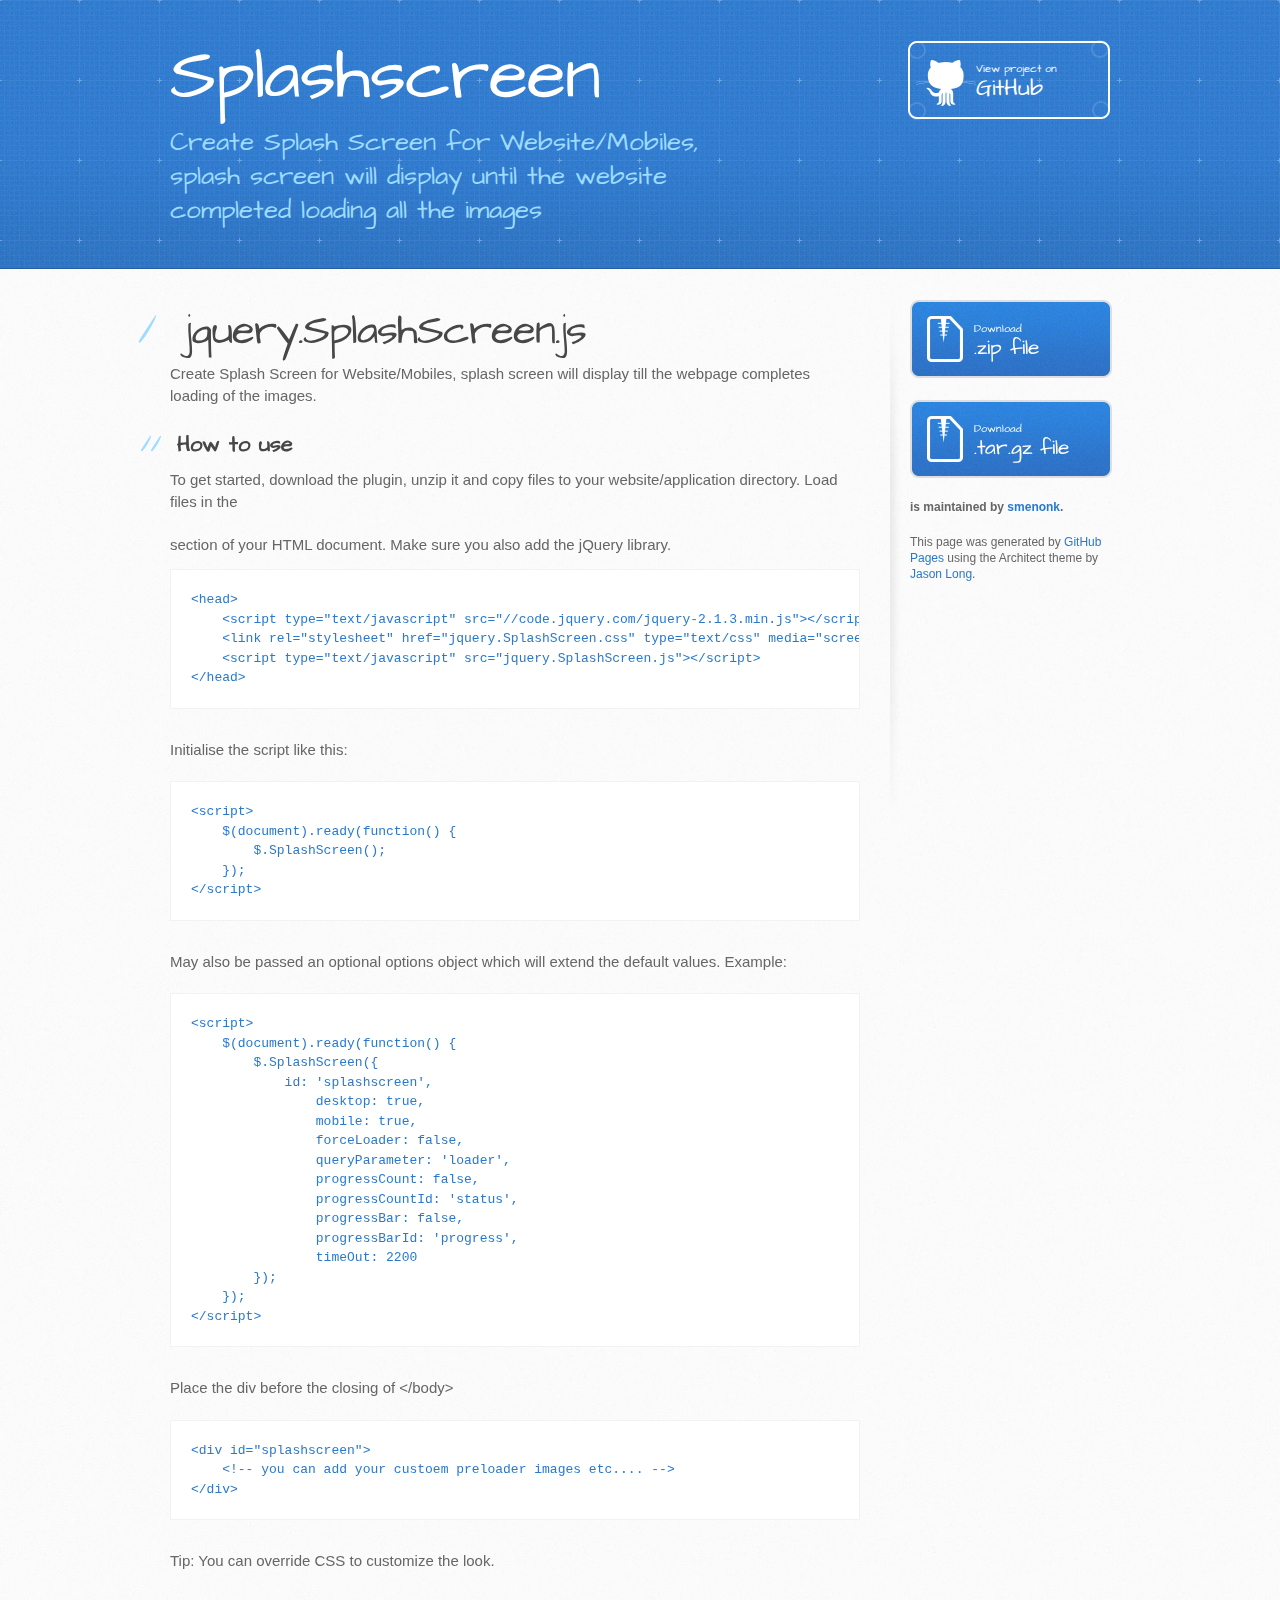
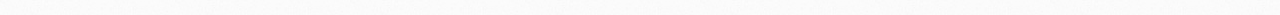
<file: index.html>
<!DOCTYPE html>
<html>
  <head>
    <meta charset='utf-8'>
    <meta http-equiv="X-UA-Compatible" content="chrome=1">
    <meta name="viewport" content="width=device-width, initial-scale=1, maximum-scale=1">
    <link href='https://fonts.googleapis.com/css?family=Architects+Daughter' rel='stylesheet' type='text/css'>
    <link rel="stylesheet" type="text/css" href="stylesheets/stylesheet.css" media="screen">
    <link rel="stylesheet" type="text/css" href="stylesheets/pygment_trac.css" media="screen">
    <link rel="stylesheet" type="text/css" href="stylesheets/print.css" media="print">

    <!--[if lt IE 9]>
    <script src="//html5shiv.googlecode.com/svn/trunk/html5.js"></script>
    <![endif]-->

    <title>Splashscreen by smenonk</title>
  </head>

  <body>
    <header>
      <div class="inner">
        <h1>Splashscreen</h1>
        <h2>Create Splash Screen for Website/Mobiles, splash screen will display until the website completed loading all the images</h2>
        <a href="https://github.com/smenonk/SplashScreen" class="button"><small>View project on</small> GitHub</a>
      </div>
    </header>

    <div id="content-wrapper">
      <div class="inner clearfix">
        <section id="main-content">
          <h1>
<a id="jquerysplashscreenjs" class="anchor" href="#jquerysplashscreenjs" aria-hidden="true"><span class="octicon octicon-link"></span></a>jquery.SplashScreen.js</h1>

<p>Create Splash Screen for Website/Mobiles, splash screen will display till the webpage completes loading of the images.</p>

<h2>
<a id="how-to-use" class="anchor" href="#how-to-use" aria-hidden="true"><span class="octicon octicon-link"></span></a>How to use</h2>

<p>To get started, download the plugin, unzip it and copy files to your website/application directory.
Load files in the </p> section of your HTML document. Make sure you also add the jQuery library.

<pre><code>&lt;head&gt;
    &lt;script type="text/javascript" src="//code.jquery.com/jquery-2.1.3.min.js"&gt;&lt;/script&gt;
    &lt;link rel="stylesheet" href="jquery.SplashScreen.css" type="text/css" media="screen" /&gt;
    &lt;script type="text/javascript" src="jquery.SplashScreen.js"&gt;&lt;/script&gt;
&lt;/head&gt;
</code></pre>

<p>Initialise the script like this:</p>

<pre><code>&lt;script&gt;
    $(document).ready(function() {
        $.SplashScreen();
    });
&lt;/script&gt;
</code></pre>

<p>May also be passed an optional options object which will extend the default values. Example:</p>

<pre><code>&lt;script&gt;
    $(document).ready(function() {
        $.SplashScreen({
            id: 'splashscreen',
                desktop: true,
                mobile: true,
                forceLoader: false,
                queryParameter: 'loader',
                progressCount: false,
                progressCountId: 'status',
                progressBar: false,
                progressBarId: 'progress',
                timeOut: 2200
        });
    });
&lt;/script&gt;
</code></pre>

<p>Place the div before the closing of &lt;/body&gt;</p>

<pre><code>&lt;div id="splashscreen"&gt;
    &lt;!-- you can add your custoem preloader images etc.... --&gt;
&lt;/div&gt; 
</code></pre>

<p>Tip: You can override CSS to customize the look.</p>
        </section>

        <aside id="sidebar">
          <a href="https://github.com/smenonk/SplashScreen/zipball/master" class="button">
            <small>Download</small>
            .zip file
          </a>
          <a href="https://github.com/smenonk/SplashScreen/tarball/master" class="button">
            <small>Download</small>
            .tar.gz file
          </a>

          <p class="repo-owner"><a href="https://github.com/smenonk/SplashScreen"></a> is maintained by <a href="https://github.com/smenonk">smenonk</a>.</p>

          <p>This page was generated by <a href="https://pages.github.com">GitHub Pages</a> using the Architect theme by <a href="https://twitter.com/jasonlong">Jason Long</a>.</p>
        </aside>
      </div>
    </div>

  
  </body>
</html>
</file>
<file: stylesheets/pygment_trac.css>
.highlight  { background: #ffffff; }
.highlight .c { color: #999988; font-style: italic } /* Comment */
.highlight .err { color: #a61717; background-color: #e3d2d2 } /* Error */
.highlight .k { font-weight: bold } /* Keyword */
.highlight .o { font-weight: bold } /* Operator */
.highlight .cm { color: #999988; font-style: italic } /* Comment.Multiline */
.highlight .cp { color: #999999; font-weight: bold } /* Comment.Preproc */
.highlight .c1 { color: #999988; font-style: italic } /* Comment.Single */
.highlight .cs { color: #999999; font-weight: bold; font-style: italic } /* Comment.Special */
.highlight .gd { color: #000000; background-color: #ffdddd } /* Generic.Deleted */
.highlight .gd .x { color: #000000; background-color: #ffaaaa } /* Generic.Deleted.Specific */
.highlight .ge { font-style: italic } /* Generic.Emph */
.highlight .gr { color: #aa0000 } /* Generic.Error */
.highlight .gh { color: #999999 } /* Generic.Heading */
.highlight .gi { color: #000000; background-color: #ddffdd } /* Generic.Inserted */
.highlight .gi .x { color: #000000; background-color: #aaffaa } /* Generic.Inserted.Specific */
.highlight .go { color: #888888 } /* Generic.Output */
.highlight .gp { color: #555555 } /* Generic.Prompt */
.highlight .gs { font-weight: bold } /* Generic.Strong */
.highlight .gu { color: #800080; font-weight: bold; } /* Generic.Subheading */
.highlight .gt { color: #aa0000 } /* Generic.Traceback */
.highlight .kc { font-weight: bold } /* Keyword.Constant */
.highlight .kd { font-weight: bold } /* Keyword.Declaration */
.highlight .kn { font-weight: bold } /* Keyword.Namespace */
.highlight .kp { font-weight: bold } /* Keyword.Pseudo */
.highlight .kr { font-weight: bold } /* Keyword.Reserved */
.highlight .kt { color: #445588; font-weight: bold } /* Keyword.Type */
.highlight .m { color: #009999 } /* Literal.Number */
.highlight .s { color: #d14 } /* Literal.String */
.highlight .na { color: #008080 } /* Name.Attribute */
.highlight .nb { color: #0086B3 } /* Name.Builtin */
.highlight .nc { color: #445588; font-weight: bold } /* Name.Class */
.highlight .no { color: #008080 } /* Name.Constant */
.highlight .ni { color: #800080 } /* Name.Entity */
.highlight .ne { color: #990000; font-weight: bold } /* Name.Exception */
.highlight .nf { color: #990000; font-weight: bold } /* Name.Function */
.highlight .nn { color: #555555 } /* Name.Namespace */
.highlight .nt { color: #000080 } /* Name.Tag */
.highlight .nv { color: #008080 } /* Name.Variable */
.highlight .ow { font-weight: bold } /* Operator.Word */
.highlight .w { color: #bbbbbb } /* Text.Whitespace */
.highlight .mf { color: #009999 } /* Literal.Number.Float */
.highlight .mh { color: #009999 } /* Literal.Number.Hex */
.highlight .mi { color: #009999 } /* Literal.Number.Integer */
.highlight .mo { color: #009999 } /* Literal.Number.Oct */
.highlight .sb { color: #d14 } /* Literal.String.Backtick */
.highlight .sc { color: #d14 } /* Literal.String.Char */
.highlight .sd { color: #d14 } /* Literal.String.Doc */
.highlight .s2 { color: #d14 } /* Literal.String.Double */
.highlight .se { color: #d14 } /* Literal.String.Escape */
.highlight .sh { color: #d14 } /* Literal.String.Heredoc */
.highlight .si { color: #d14 } /* Literal.String.Interpol */
.highlight .sx { color: #d14 } /* Literal.String.Other */
.highlight .sr { color: #009926 } /* Literal.String.Regex */
.highlight .s1 { color: #d14 } /* Literal.String.Single */
.highlight .ss { color: #990073 } /* Literal.String.Symbol */
.highlight .bp { color: #999999 } /* Name.Builtin.Pseudo */
.highlight .vc { color: #008080 } /* Name.Variable.Class */
.highlight .vg { color: #008080 } /* Name.Variable.Global */
.highlight .vi { color: #008080 } /* Name.Variable.Instance */
.highlight .il { color: #009999 } /* Literal.Number.Integer.Long */

.type-csharp .highlight .k { color: #0000FF }
.type-csharp .highlight .kt { color: #0000FF }
.type-csharp .highlight .nf { color: #000000; font-weight: normal }
.type-csharp .highlight .nc { color: #2B91AF }
.type-csharp .highlight .nn { color: #000000 }
.type-csharp .highlight .s { color: #A31515 }
.type-csharp .highlight .sc { color: #A31515 }
</file>
<file: stylesheets/print.css>
html, body, div, span, applet, object, iframe,
h1, h2, h3, h4, h5, h6, p, blockquote, pre,
a, abbr, acronym, address, big, cite, code,
del, dfn, em, img, ins, kbd, q, s, samp,
small, strike, strong, sub, sup, tt, var,
b, u, i, center,
dl, dt, dd, ol, ul, li,
fieldset, form, label, legend,
table, caption, tbody, tfoot, thead, tr, th, td,
article, aside, canvas, details, embed,
figure, figcaption, footer, header, hgroup,
menu, nav, output, ruby, section, summary,
time, mark, audio, video {
  padding: 0;
  margin: 0;
  font: inherit;
  font-size: 100%;
  vertical-align: baseline;
  border: 0;
}
/* HTML5 display-role reset for older browsers */
article, aside, details, figcaption, figure,
footer, header, hgroup, menu, nav, section {
  display: block;
}
body {
  line-height: 1;
}
ol, ul {
  list-style: none;
}
blockquote, q {
  quotes: none;
}
blockquote:before, blockquote:after,
q:before, q:after {
  content: '';
  content: none;
}
table {
  border-spacing: 0;
  border-collapse: collapse;
}
body {
  font-family: 'Helvetica Neue', Helvetica, Arial, serif;
  font-size: 13px;
  line-height: 1.5;
  color: #000;
}

a {
  font-weight: bold;
  color: #d5000d;
}

header {
  padding-top: 35px;
  padding-bottom: 10px;
}

header h1 {
  font-size: 48px;
  font-weight: bold;
  line-height: 1.2;
  color: #303030;
  letter-spacing: -1px;
}

header h2 {
  font-size: 24px;
  font-weight: normal;
  line-height: 1.3;
  color: #aaa;
  letter-spacing: -1px;
}
#downloads {
  display: none;
}
#main_content {
  padding-top: 20px;
}

code, pre {
  margin-bottom: 30px;
  font-family: Monaco, "Bitstream Vera Sans Mono", "Lucida Console", Terminal;
  font-size: 12px;
  color: #222;
}

code {
  padding: 0 3px;
}

pre {
  padding: 20px;
  overflow: auto;
  border: solid 1px #ddd;
}
pre code {
  padding: 0;
}

ul, ol, dl {
  margin-bottom: 20px;
}


/* COMMON STYLES */

table {
  width: 100%;
  border: 1px solid #ebebeb;
}

th {
  font-weight: 500;
}

td {
  font-weight: 300;
  text-align: center;
  border: 1px solid #ebebeb;
}

form {
  padding: 20px;
  background: #f2f2f2;

}


/* GENERAL ELEMENT TYPE STYLES */

h1 {
  font-size: 2.8em;
}

h2 {
  margin-bottom: 8px;
  font-size: 22px;
  font-weight: bold;
  color: #303030;
}

h3 {
  margin-bottom: 8px;
  font-size: 18px;
  font-weight: bold;
  color: #d5000d;
}

h4 {
  font-size: 16px;
  font-weight: bold;
  color: #303030;
}

h5 {
  font-size: 1em;
  color: #303030;
}

h6 {
  font-size: .8em;
  color: #303030;
}

p {
  margin-bottom: 20px;
  font-weight: 300;
}

a {
  text-decoration: none;
}

p a {
  font-weight: 400;
}

blockquote {
  padding: 0 0 0 30px;
  margin-bottom: 20px;
  font-size: 1.6em;
  border-left: 10px solid #e9e9e9;
}

ul li {
  padding-left: 20px;
  list-style-position: inside;
  list-style: disc;
}

ol li {
  padding-left: 3px;
  list-style-position: inside;
  list-style: decimal;
}

dl dd {
  font-style: italic;
  font-weight: 100;
}

footer {
  padding-top: 20px;
  padding-bottom: 30px;
  margin-top: 40px;
  font-size: 13px;
  color: #aaa;
}

footer a {
  color: #666;
}

/* MISC */
.clearfix:after {
  display: block;
  height: 0;
  clear: both;
  visibility: hidden;
  content: '.';
}

.clearfix {display: inline-block;}
* html .clearfix {height: 1%;}
.clearfix {display: block;}
</file>
<file: stylesheets/stylesheet.css>
/*! normalize.css v3.0.2 | MIT License | git.io/normalize */

/**
 * 1. Set default font family to sans-serif.
 * 2. Prevent iOS text size adjust after orientation change, without disabling
 *    user zoom.
 */

html {
  font-family: sans-serif; /* 1 */
  -webkit-text-size-adjust: 100%; /* 2 */
  -ms-text-size-adjust: 100%; /* 2 */
}

/**
 * Remove default margin.
 */

body {
  margin: 0;
}

/* HTML5 display definitions
   ========================================================================== */

/**
 * Correct `block` display not defined for any HTML5 element in IE 8/9.
 * Correct `block` display not defined for `details` or `summary` in IE 10/11
 * and Firefox.
 * Correct `block` display not defined for `main` in IE 11.
 */

article,
aside,
details,
figcaption,
figure,
footer,
header,
hgroup,
main,
menu,
nav,
section,
summary {
  display: block;
}

/**
 * 1. Correct `inline-block` display not defined in IE 8/9.
 * 2. Normalize vertical alignment of `progress` in Chrome, Firefox, and Opera.
 */

audio,
canvas,
progress,
video {
  display: inline-block; /* 1 */
  vertical-align: baseline; /* 2 */
}

/**
 * Prevent modern browsers from displaying `audio` without controls.
 * Remove excess height in iOS 5 devices.
 */

audio:not([controls]) {
  display: none;
  height: 0;
}

/**
 * Address `[hidden]` styling not present in IE 8/9/10.
 * Hide the `template` element in IE 8/9/11, Safari, and Firefox < 22.
 */

[hidden],
template {
  display: none;
}

/* Links
   ========================================================================== */

/**
 * Remove the gray background color from active links in IE 10.
 */

a {
  background-color: transparent;
}

/**
 * Improve readability when focused and also mouse hovered in all browsers.
 */

a:active,
a:hover {
  outline: 0;
}

/* Text-level semantics
   ========================================================================== */

/**
 * Address styling not present in IE 8/9/10/11, Safari, and Chrome.
 */

abbr[title] {
  border-bottom: 1px dotted;
}

/**
 * Address style set to `bolder` in Firefox 4+, Safari, and Chrome.
 */

b,
strong {
  font-weight: bold;
}

/**
 * Address styling not present in Safari and Chrome.
 */

dfn {
  font-style: italic;
}

/**
 * Address variable `h1` font-size and margin within `section` and `article`
 * contexts in Firefox 4+, Safari, and Chrome.
 */

h1 {
  margin: 0.67em 0;
  font-size: 2em;
}

/**
 * Address styling not present in IE 8/9.
 */

mark {
  color: #000;
  background: #ff0;
}

/**
 * Address inconsistent and variable font size in all browsers.
 */

small {
  font-size: 80%;
}

/**
 * Prevent `sub` and `sup` affecting `line-height` in all browsers.
 */

sub,
sup {
  position: relative;
  font-size: 75%;
  line-height: 0;
  vertical-align: baseline;
}

sup {
  top: -0.5em;
}

sub {
  bottom: -0.25em;
}

/* Embedded content
   ========================================================================== */

/**
 * Remove border when inside `a` element in IE 8/9/10.
 */

img {
  border: 0;
}

/**
 * Correct overflow not hidden in IE 9/10/11.
 */

svg:not(:root) {
  overflow: hidden;
}

/* Grouping content
   ========================================================================== */

/**
 * Address margin not present in IE 8/9 and Safari.
 */

figure {
  margin: 1em 40px;
}

/**
 * Address differences between Firefox and other browsers.
 */

hr {
  height: 0;
  -moz-box-sizing: content-box;
  box-sizing: content-box;
}

/**
 * Contain overflow in all browsers.
 */

pre {
  overflow: auto;
}

/**
 * Address odd `em`-unit font size rendering in all browsers.
 */

code,
kbd,
pre,
samp {
  font-family: monospace, monospace;
  font-size: 1em;
}

/* Forms
   ========================================================================== */

/**
 * Known limitation: by default, Chrome and Safari on OS X allow very limited
 * styling of `select`, unless a `border` property is set.
 */

/**
 * 1. Correct color not being inherited.
 *    Known issue: affects color of disabled elements.
 * 2. Correct font properties not being inherited.
 * 3. Address margins set differently in Firefox 4+, Safari, and Chrome.
 */

button,
input,
optgroup,
select,
textarea {
  margin: 0; /* 3 */
  font: inherit; /* 2 */
  color: inherit; /* 1 */
}

/**
 * Address `overflow` set to `hidden` in IE 8/9/10/11.
 */

button {
  overflow: visible;
}

/**
 * Address inconsistent `text-transform` inheritance for `button` and `select`.
 * All other form control elements do not inherit `text-transform` values.
 * Correct `button` style inheritance in Firefox, IE 8/9/10/11, and Opera.
 * Correct `select` style inheritance in Firefox.
 */

button,
select {
  text-transform: none;
}

/**
 * 1. Avoid the WebKit bug in Android 4.0.* where (2) destroys native `audio`
 *    and `video` controls.
 * 2. Correct inability to style clickable `input` types in iOS.
 * 3. Improve usability and consistency of cursor style between image-type
 *    `input` and others.
 */

button,
html input[type="button"], /* 1 */
input[type="reset"],
input[type="submit"] {
  -webkit-appearance: button; /* 2 */
  cursor: pointer; /* 3 */
}

/**
 * Re-set default cursor for disabled elements.
 */

button[disabled],
html input[disabled] {
  cursor: default;
}

/**
 * Remove inner padding and border in Firefox 4+.
 */

button::-moz-focus-inner,
input::-moz-focus-inner {
  padding: 0;
  border: 0;
}

/**
 * Address Firefox 4+ setting `line-height` on `input` using `!important` in
 * the UA stylesheet.
 */

input {
  line-height: normal;
}

/**
 * It's recommended that you don't attempt to style these elements.
 * Firefox's implementation doesn't respect box-sizing, padding, or width.
 *
 * 1. Address box sizing set to `content-box` in IE 8/9/10.
 * 2. Remove excess padding in IE 8/9/10.
 */

input[type="checkbox"],
input[type="radio"] {
  box-sizing: border-box; /* 1 */
  padding: 0; /* 2 */
}

/**
 * Fix the cursor style for Chrome's increment/decrement buttons. For certain
 * `font-size` values of the `input`, it causes the cursor style of the
 * decrement button to change from `default` to `text`.
 */

input[type="number"]::-webkit-inner-spin-button,
input[type="number"]::-webkit-outer-spin-button {
  height: auto;
}

/**
 * 1. Address `appearance` set to `searchfield` in Safari and Chrome.
 * 2. Address `box-sizing` set to `border-box` in Safari and Chrome
 *    (include `-moz` to future-proof).
 */

input[type="search"] {
  -webkit-box-sizing: content-box; /* 2 */
  -moz-box-sizing: content-box;
  box-sizing: content-box;
  -webkit-appearance: textfield; /* 1 */
}

/**
 * Remove inner padding and search cancel button in Safari and Chrome on OS X.
 * Safari (but not Chrome) clips the cancel button when the search input has
 * padding (and `textfield` appearance).
 */

input[type="search"]::-webkit-search-cancel-button,
input[type="search"]::-webkit-search-decoration {
  -webkit-appearance: none;
}

/**
 * Define consistent border, margin, and padding.
 */

fieldset {
  padding: 0.35em 0.625em 0.75em;
  margin: 0 2px;
  border: 1px solid #c0c0c0;
}

/**
 * 1. Correct `color` not being inherited in IE 8/9/10/11.
 * 2. Remove padding so people aren't caught out if they zero out fieldsets.
 */

legend {
  padding: 0; /* 2 */
  border: 0; /* 1 */
}

/**
 * Remove default vertical scrollbar in IE 8/9/10/11.
 */

textarea {
  overflow: auto;
}

/**
 * Don't inherit the `font-weight` (applied by a rule above).
 * NOTE: the default cannot safely be changed in Chrome and Safari on OS X.
 */

optgroup {
  font-weight: bold;
}

/* Tables
   ========================================================================== */

/**
 * Remove most spacing between table cells.
 */

table {
  border-spacing: 0;
  border-collapse: collapse;
}

td,
th {
  padding: 0;
}

/* LAYOUT STYLES */
body {
  font-family: 'Helvetica Neue', Helvetica, Arial, serif;
  font-size: 15px;
  font-weight: 400;
  line-height: 1.5;
  color: #666;
  background: #fafafa url(../images/body-bg.jpg) 0 0 repeat;
}

p {
  margin-top: 0;
}

a {
  color: #2879d0;
}
a:hover {
  color: #2268b2;
}

header {
  padding-top: 40px;
  padding-bottom: 40px;
  font-family: 'Architects Daughter', 'Helvetica Neue', Helvetica, Arial, serif;
  background: #2e7bcf url(../images/header-bg.jpg) 0 0 repeat-x;
  border-bottom: solid 1px #275da1;
}

header h1 {
  width: 540px;
  margin-top: 0;
  margin-bottom: 0.2em;
  font-size: 72px;
  font-weight: normal;
  line-height: 1;
  color: #fff;
  letter-spacing: -1px;
}

header h2 {
  width: 540px;
  margin-top: 0;
  margin-bottom: 0;
  font-size: 26px;
  font-weight: normal;
  line-height: 1.3;
  color: #9ddcff;
  letter-spacing: 0;
}

.inner {
  position: relative;
  width: 940px;
  margin: 0 auto;
}

#content-wrapper {
  padding-top: 30px;
  border-top: solid 1px #fff;
}

#main-content {
  float: left;
  width: 690px;
}

#main-content img {
  max-width: 100%;
}

aside#sidebar {
  float: right;
  width: 200px;
  min-height: 504px;
  padding-left: 20px;
  font-size: 12px;
  line-height: 1.3;
  background: transparent url(../images/sidebar-bg.jpg) 0 0 no-repeat;
}

aside#sidebar p.repo-owner,
aside#sidebar p.repo-owner a {
  font-weight: bold;
}

#downloads {
  margin-bottom: 40px;
}

a.button {
  width: 134px;
  height: 58px;
  padding-top: 22px;
  padding-left: 68px;
  font-family: 'Architects Daughter', 'Helvetica Neue', Helvetica, Arial, serif;
  font-size: 23px;
  line-height: 1.2;
  color: #fff;
}
a.button small {
  display: block;
  font-size: 11px;
}
header a.button {
  position: absolute;
  top: 0;
  right: 0;
  background: transparent url(../images/github-button.png) 0 0 no-repeat;
}
aside a.button {
  display: block;
  width: 138px;
  padding-left: 64px;
  margin-bottom: 20px;
  font-size: 21px;
  background: transparent url(../images/download-button.png) 0 0 no-repeat;
}

code, pre {
  margin-bottom: 30px;
  font-family: Monaco, "Bitstream Vera Sans Mono", "Lucida Console", Terminal, monospace;
  font-size: 13px;
  color: #222;
}

code {
  padding: 0 3px;
  background-color: #f2f8fc;
  border: solid 1px #dbe7f3;
}

pre {
  padding: 20px;
  overflow: auto;
  text-shadow: none;
  background: #fff;
  border: solid 1px #f2f2f2;
}
pre code {
  padding: 0;
  color: #2879d0;
  background-color: #fff;
  border: none;
}

ul, ol, dl {
  margin-bottom: 20px;
}


/* COMMON STYLES */

hr {
  height: 0;
  margin-top: 1em;
  margin-bottom: 1em;
  border: 0;
  border-top: solid 1px #ddd;
}

table {
  width: 100%;
  border: 1px solid #ebebeb;
}

th {
  font-weight: 500;
}

td {
  font-weight: 300;
  text-align: center;
  border: 1px solid #ebebeb;
}

form {
  padding: 20px;
  background: #f2f2f2;

}


/* GENERAL ELEMENT TYPE STYLES */

#main-content h1 {
  margin-top: 0;
  margin-bottom: 0;
  font-family: 'Architects Daughter', 'Helvetica Neue', Helvetica, Arial, serif;
  font-size: 2.8em;
  font-weight: normal;
  color: #474747;
  text-indent: 6px;
  letter-spacing: -1px;
}

#main-content h1:before {
  padding-right: 0.3em;
  margin-left: -0.9em;
  color: #9ddcff;
  content: "/";
}

#main-content h2 {
  margin-bottom: 8px;
  font-family: 'Architects Daughter', 'Helvetica Neue', Helvetica, Arial, serif;
  font-size: 22px;
  font-weight: bold;
  color: #474747;
  text-indent: 4px;
}
#main-content h2:before {
  padding-right: 0.3em;
  margin-left: -1.5em;
  content: "//";
  color: #9ddcff;
}

#main-content h3 {
  margin-top: 24px;
  margin-bottom: 8px;
  font-family: 'Architects Daughter', 'Helvetica Neue', Helvetica, Arial, serif;
  font-size: 18px;
  font-weight: bold;
  color: #474747;
  text-indent: 3px;
}

#main-content h3:before {
  padding-right: 0.3em;
  margin-left: -2em;
  content: "///";
  color: #9ddcff;
}

#main-content h4 {
  margin-bottom: 8px;
  font-family: 'Architects Daughter', 'Helvetica Neue', Helvetica, Arial, serif;
  font-size: 15px;
  font-weight: bold;
  color: #474747;
  text-indent: 3px;
}

h4:before {
  padding-right: 0.3em;
  margin-left: -2.8em;
  content: "////";
  color: #9ddcff;
}

#main-content h5 {
  margin-bottom: 8px;
  font-family: 'Architects Daughter', 'Helvetica Neue', Helvetica, Arial, serif;
  font-size: 14px;
  color: #474747;
  text-indent: 3px;
}
h5:before {
  padding-right: 0.3em;
  margin-left: -3.2em;
  content: "/////";
  color: #9ddcff;
}

#main-content h6 {
  margin-bottom: 8px;
  font-family: 'Architects Daughter', 'Helvetica Neue', Helvetica, Arial, serif;
  font-size: .8em;
  color: #474747;
  text-indent: 3px;
}
h6:before {
  padding-right: 0.3em;
  margin-left: -3.7em;
  content: "//////";
  color: #9ddcff;
}

p {
  margin-bottom: 20px;
}

a {
  text-decoration: none;
}

p a {
  font-weight: 400;
}

blockquote {
  padding: 0 0 0 30px;
  margin-bottom: 20px;
  font-size: 1.6em;
  border-left: 10px solid #e9e9e9;
}

ul {
  list-style-position: inside;
  list-style: disc;
  padding-left: 20px;
}

ol {
  list-style-position: inside;
  list-style: decimal;
  padding-left: 3px;
}

dl dd {
  font-style: italic;
  font-weight: 100;
}

footer {
  padding-top: 20px;
  padding-bottom: 30px;
  margin-top: 40px;
  font-size: 13px;
  color: #aaa;
  background: transparent url('../images/hr.png') 0 0 no-repeat;
}

footer a {
  color: #666;
}
footer a:hover {
  color: #444;
}

/* MISC */
.clearfix:after {
  display: block;
  height: 0;
  clear: both;
  visibility: hidden;
  content: '.';
}

.clearfix {display: inline-block;}
* html .clearfix {height: 1%;}
.clearfix {display: block;}

/* #Media Queries
================================================== */

/* Smaller than standard 960 (devices and browsers) */
@media only screen and (max-width: 959px) { }

/* Tablet Portrait size to standard 960 (devices and browsers) */
@media only screen and (min-width: 768px) and (max-width: 959px) {
  .inner {
    width: 740px;
  }
  header h1, header h2 {
    width: 340px;
  }
  header h1 {
    font-size: 60px;
  }
  header h2 {
    font-size: 30px;
  }
  #main-content {
    width: 490px;
  }
  #main-content h1:before,
  #main-content h2:before,
  #main-content h3:before,
  #main-content h4:before,
  #main-content h5:before,
  #main-content h6:before {
    padding-right: 0;
    margin-left: 0;
    content: none;
  }
}

/* All Mobile Sizes (devices and browser) */
@media only screen and (max-width: 767px) {
  .inner {
    width: 93%;
  }
  header {
    padding: 20px 0;
  }
  header .inner {
    position: relative;
  }
  header h1, header h2 {
    width: 100%;
  }
  header h1 {
    font-size: 48px;
  }
  header h2 {
    font-size: 24px;
  }
  header a.button {
    position: relative;
    display: inline-block;
    width: auto;
    height: auto;
    padding: 5px 10px;
    margin-top: 15px;
    font-size: 13px;
    line-height: 1;
    color: #2879d0;
    text-align: center;
    background-color: #9ddcff;
    background-image: none;
    border-radius: 5px;
    -moz-border-radius: 5px;
    -webkit-border-radius: 5px;
  }
  header a.button small {
    display: inline;
    font-size: 13px;
  }
  #main-content,
  aside#sidebar {
    float: none;
    width: 100% ! important;
  }
  aside#sidebar {
    min-height: 0;
    padding: 20px 0;
    margin-top: 20px;
    background-image: none;
    border-top: solid 1px #ddd;
  }
  aside#sidebar a.button {
    display: none;
  }
  #main-content h1:before,
  #main-content h2:before,
  #main-content h3:before,
  #main-content h4:before,
  #main-content h5:before,
  #main-content h6:before {
    padding-right: 0;
    margin-left: 0;
    content: none;
  }
}

/* Mobile Landscape Size to Tablet Portrait (devices and browsers) */
@media only screen and (min-width: 480px) and (max-width: 767px) { }

/* Mobile Portrait Size to Mobile Landscape Size (devices and browsers) */
@media only screen and (max-width: 479px) { }
</file>
